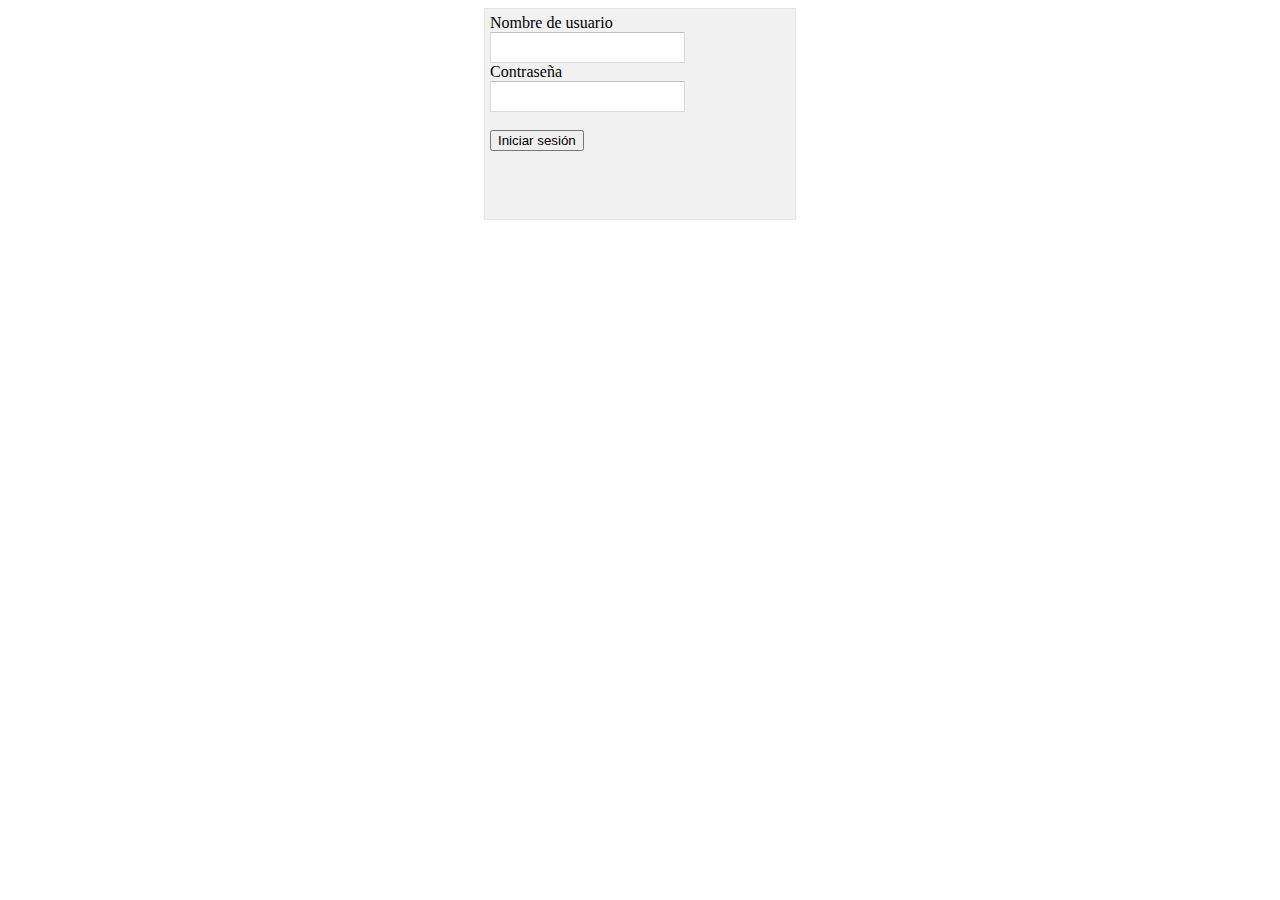
<file: web/index.html>
<!DOCTYPE html>
<html>
    <head>
        <meta http-equiv="Content-Type" content="text/html; charset=UTF-8">
        <title>JSP Page</title>
        <link href="css/smoothness/jquery-ui-1.10.3.custom.css" rel="stylesheet">
        <script type="text/javascript" src="./js/jquery-1.9.1.min.js"></script>
        <script type="text/javascript" src="./js/jquery-ui-1.10.3.custom.min.js"></script>         
        <script type="text/javascript" src="./js/jquery.cookie.js"></script>       
        <script type="text/javascript" src="./js/Sysnot.js"></script>
        <link rel="stylesheet" type="text/css" href="./css/main.css"/>
        <script type="text/javascript">
           function _onload(){
               //Sysnot.plugins();
               loginClick();
               if(Sysnot.env.idSesion!=null){
                   $('#login').remove();
                   decargaMenu();
               }
           }
           
           function loginClick(){
            $('#blogin').click(function(){
                Sysnot.serviceRequest({
                                     services: [
                                         {SERVICE: '',
                                             serviceName:'sp_autenticar', 
                                             p_usuario:$('#usuario').val(),
                                             p_password:$('#password').val()                                             
                                         }
                                     ],
                                     onsuccess: function(data){
                                         Sysnot.env.idSesion = data[0][0].p_idsesion;
                                         $.cookie('Sysnot.idsesion', Sysnot.env.idSesion, { path: '/' });
                                         decargaMenu();
                                         $('#login').remove();
                                     }
                             })
            });
           }
           
           function creaMenu(data){     
            for(var i=0; i<data.length;i++ ){
                $('#menu').append('<li class="li">'+data[i].titulo+'</li>');
            }
            var limenu = $('#menu>li');
            limenu.css({'display':'inline','list-style-type':'none','margin':'0 5px 0 5px','width':'30em','height':'1.5em','border':'1px solid #ccc'});
           }
           
           function decargaMenu(){
               Sysnot.serviceRequest({
                                     services: [
                                         {SERVICE: '',
                                             serviceName:'menu_listar', 
                                             p_usuario:3//$('#usuario').val()                                            
                                         }
                                     ],
                                     onsuccess: function(data){
                                         creaMenu(data[0]);
                                         Sysnot.serviceRequest({services:[{SERVICE:'',serviceName:''}],url:'index.html',onsuccess: function(){}});
                                     }
                             })
           }
           
        </script>
    </head>
    <body onload="_onload()">
        <div id="wrapper">
            <div id="login">
                <label for="usuario">Nombre de usuario</label><br>
                <input type="text" id="usuario" name="usuario"/><br>
                <label for="password">Contrase&ntilde;a</label><br>
                <input type="password" id="password" name="password"/><br><br>
                <button id="blogin">Iniciar sesión</button>
            </div>
        
            <ul id="menu"></ul>
        </div>
    </body>
</html>
</file>
<file: web/css/main.css>
/* 
    Document   : main
    Created on : 13/09/2013, 12:26:58 AM
    Author     : zderan
    Description:
        Purpose of the stylesheet follows.
*/

root { 
    display: block;
}

#login{width: 300px; height: 200px; margin: 0 auto; border: 1px solid #e5e5e5; background: #f1f1f1; padding: 5px}
input[type="text"], input[type="password"] {
    -moz-border-bottom-colors: none;
    -moz-border-left-colors: none;
    -moz-border-right-colors: none;
    -moz-border-top-colors: none;
    -moz-box-sizing: border-box;
    background: none repeat scroll 0 0 #FFFFFF;
    border-color: #C0C0C0 #D9D9D9 #D9D9D9;
    border-image: none;
    border-radius: 1px 1px 1px 1px;
    border-right: 1px solid #D9D9D9;
    border-style: solid;
    border-width: 1px;
    display: inline-block;
    height: 29px;
    margin: 0;
    padding: 0 8px;
}
</file>
